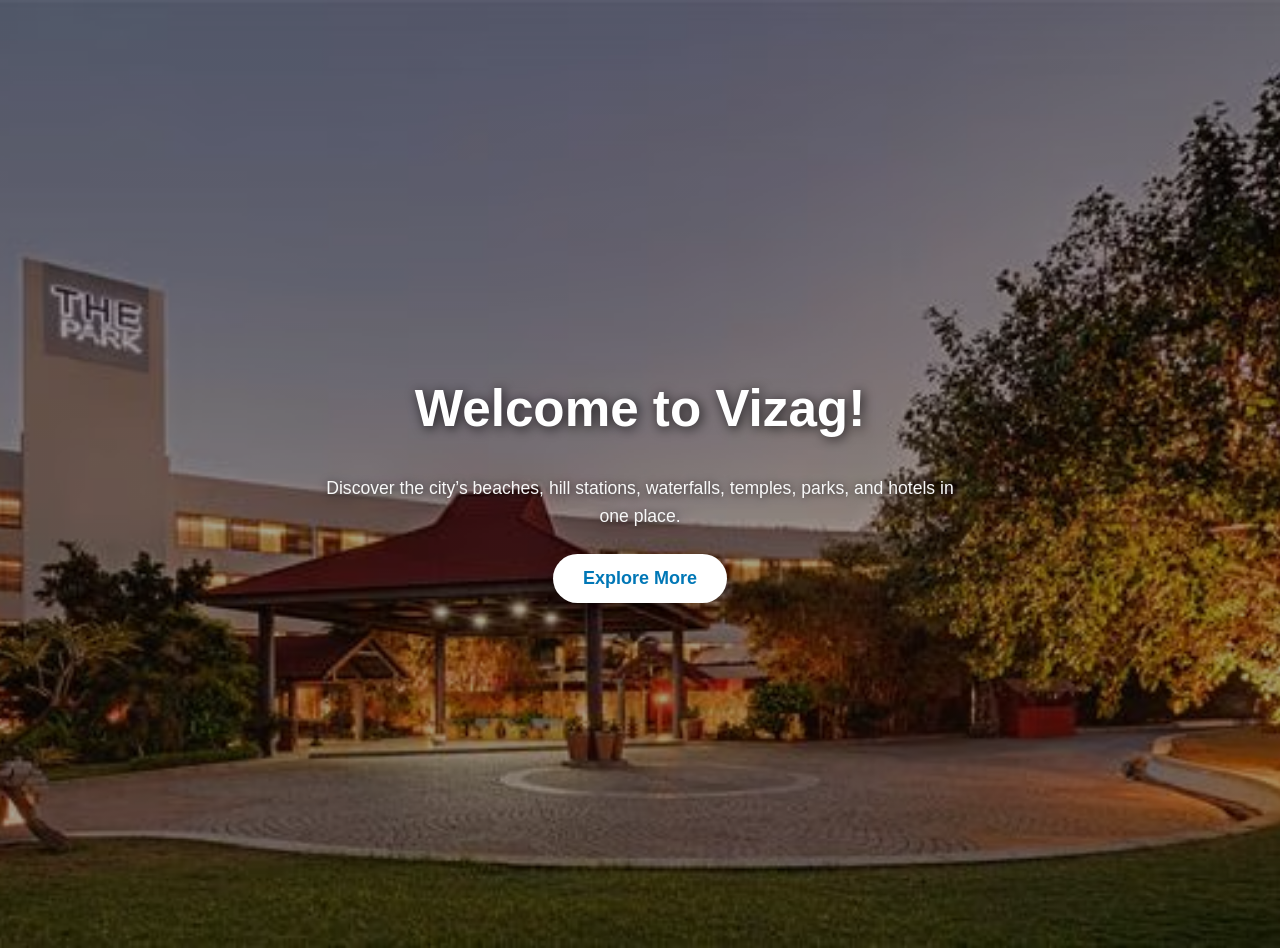
<file: index.html>
<!DOCTYPE html>
<html lang="en">
<head>
    <meta charset="UTF-8" />
    <meta name="viewport" content="width=device-width, initial-scale=1.0" />
    <title>Welcome to Vizag</title>
    <link href="https://cdn.jsdelivr.net/npm/aos@2.3.4/dist/aos.css" rel="stylesheet">
    <style>
        body, html {
            margin: 0;
            padding: 0;
            height: 100%;
            font-family: 'Arial', sans-serif;
        }

        .hero {
            min-height: 100vh;
            background: linear-gradient(rgba(0, 0, 0, 0.35), rgba(0, 0, 0, 0.35)), url('images/park.avif');
            background-size: cover;
            background-position: center;
            display: flex;
            flex-direction: column;
            justify-content: center;
            align-items: center;
            text-align: center;
            padding: 24px;
        }

        .hero h1 {
            font-size: clamp(2.2rem, 4vw, 3.8rem);
            margin-bottom: 18px;
            color: #ffffff;
            text-shadow: 2px 2px 12px rgba(0, 0, 0, 0.75);
        }

        .hero p {
            max-width: 650px;
            color: #f8f8f8;
            font-size: 1.1rem;
            line-height: 1.6;
            margin-bottom: 24px;
            text-shadow: 1px 1px 8px rgba(0, 0, 0, 0.7);
        }

        .explore-btn {
            padding: 14px 30px;
            background-color: #ffffff;
            color: #0077b6;
            font-size: 18px;
            font-weight: bold;
            border: none;
            border-radius: 999px;
            cursor: pointer;
            box-shadow: 0 8px 20px rgba(0, 0, 0, 0.3);
            transition: all 0.3s ease;
            text-decoration: none;
        }

        .explore-btn:hover {
            background-color: #0077b6;
            color: #ffffff;
            transform: translateY(-2px);
        }
    </style>
</head>
<body>
    <div class="hero">
        <h1 data-aos="fade-down">Welcome to Vizag!</h1>
        <p data-aos="fade-up" data-aos-delay="150">Discover the city’s beaches, hill stations, waterfalls, temples, parks, and hotels in one place.</p>
        <a href="home.html" data-aos="zoom-in" data-aos-delay="300" class="explore-btn">Explore More</a>
    </div>

    <script src="https://cdn.jsdelivr.net/npm/aos@2.3.4/dist/aos.js"></script>
    <script>
        AOS.init({ duration: 1200, once: true });
    </script>
    <script>
        // Replace broken images with a local fallback
        document.addEventListener('DOMContentLoaded', function () {
            document.querySelectorAll('img').forEach(function(img){
                img.addEventListener('error', function(){
                    if (this.src && !this.dataset.fallbackApplied) {
                        this.dataset.fallbackApplied = '1';
                        this.src = 'images/budhil.avif';
                    }
                });
            });
        });
    </script>
</body>
</html>
</file>
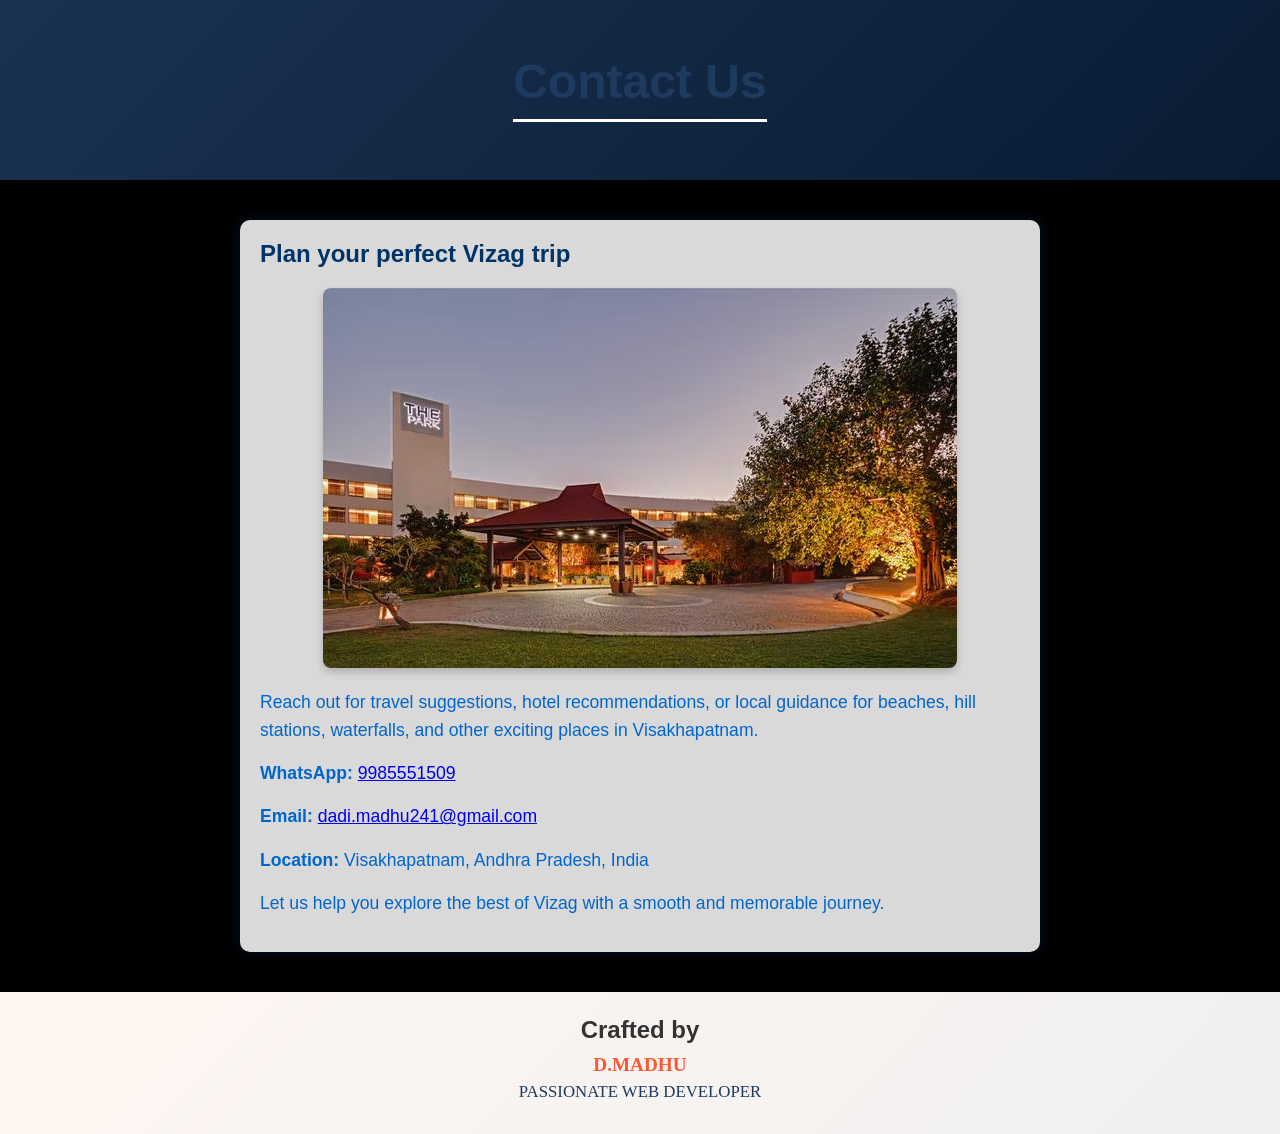
<file: contact.html>
<!DOCTYPE html>
<html lang="en">
<head>
    <meta charset="UTF-8" />
    <meta name="viewport" content="width=device-width, initial-scale=1" />
    <title>Contact Us - Vizag Tourism</title>
    <link rel="stylesheet" href="style.css" />
</head>
<body>
    <header>
        <h1>Contact Us</h1>
    </header>
    <main>
        <section class="contact-content">
            <h2>Plan your perfect Vizag trip</h2>
            <img src="images/park.avif" alt="Vizag coastline" class="contact-image" />
            <p>
                Reach out for travel suggestions, hotel recommendations, or local guidance for beaches, hill stations,
                waterfalls, and other exciting places in Visakhapatnam.
            </p>
            <p>
                <strong>WhatsApp:</strong> <a href="https://wa.me/9985551509">9985551509</a>
            </p>
            <p>
                <strong>Email:</strong> <a href="mailto:dadi.madhu241@gmail.com">dadi.madhu241@gmail.com</a>
            </p>
            <p>
                <strong>Location:</strong> Visakhapatnam, Andhra Pradesh, India
            </p>
            <p>
                Let us help you explore the best of Vizag with a smooth and memorable journey.
            </p>
        </section>
    </main>
    <footer>
        <p class="footer-title">Crafted by</p>
        <div class="single-developer">
            <strong>D.MADHU</strong>
            <span>PASSIONATE WEB DEVELOPER</span>
        </div>
    </footer>
</body>
</html>
</file>
<file: style.css>
/* General Reset */
* {
    margin: 0;
    padding: 0;
    box-sizing: border-box;
}

html {
    background: #000;
}

body {
    background: transparent;
    font-family: Arial, sans-serif;
    text-align: center;
    color: #ff5733;
    min-height: 100vh;
    margin: 0;
}

#background-video {
    position: fixed;
    inset: 0;
    width: 100vw;
    height: 100vh;
    z-index: -1;
    object-fit: cover;
    pointer-events: none;
}

#background-video::cue {
    background: transparent;
}

header {
    background: rgba(11, 32, 60, 0.75);
    color: white;
    padding: 24px 20px 28px;
    display: flex;
    flex-direction: column;
    align-items: center;
    position: relative;
    text-align: center;
    animation: slideDown 1s ease forwards;
}

header {
    background: linear-gradient(135deg, rgba(30, 58, 95, 0.86), rgba(11, 32, 60, 0.85));
    color: white;
    padding: 24px 20px 28px;
    display: flex;
    flex-direction: column;
    align-items: center;
    position: relative;
    text-align: center;
    animation: slideDown 1s ease forwards;
}

/* Style for top image/banner */
.top-banner {
    width: 100%;
    height: 240px;
    object-fit: cover;
    display: block;
}

/* Logo image */
.logo {
    position: absolute;
    bottom: 24px;
    left: 20px;
    height: 120px;
    width: 120px;
    border-radius: 50%;
    object-fit: contain;
    background-color: white;
    padding: 10px;
    box-shadow: 0 6px 18px rgba(0, 0, 0, 0.25);
}

/* Place-box images */
.place-box img {
    width: 320px;
    height: 200px;
    object-fit: cover;
    border-radius: 8px;
    transition: transform 0.5s ease;
    animation: float 6s ease-in-out infinite;
}

.place-box img:hover {
    transform: scale(1.1) rotate(-2deg);
}

/* Text styles */
.welcome-note {
    font-weight: bold;
    font-size: 2.5rem;
    animation: fadeSlideIn 2s ease forwards, colorPulse 5s ease infinite;
}

.about-city {
    font-size: 1.1rem;
    color: #ff5733;
    animation: fadeSlideIn 2.5s ease forwards;
}

nav {
    background: #ff5733;
    padding: 12px 15px;
    display: flex;
    justify-content: center;
    gap: 18px;
    flex-wrap: wrap;
    box-shadow: none;
    animation: slideUp 1s ease forwards;
}

nav a {
    color: white;
    text-decoration: none;
    font-weight: bold;
    font-size: 1.1rem;
    transition: color 0.3s ease, transform 0.3s ease;
}

nav a:hover {
    color: #fffacd;
    transform: scale(1.2);
    text-shadow: 0 0 8px #fffacd;
}

/* Main Content */
.main {
    padding: 20px;
}

/* Section Titles */
.section-title {
    font-size: 28px;
    font-weight: bold;
    color: #ff5733;
    margin-top: 30px;
    padding: 10px;
    border-bottom: 4px solid #ff8d1a;
    display: inline-block;
    font-family: 'Georgia', serif;
    animation: fadeInUp 1.5s ease forwards;
}

/* Cards for Places */
.place-container {
    display: flex;
    justify-content: center;
    flex-wrap: wrap;
    gap: 30px;
    padding: 20px;
}

.place-box {
    background-color: white;
    box-shadow: 0 4px 8px rgba(0, 0, 0, 0.2);
    border-radius: 8px;
    width: 340px;
    padding: 15px;
    opacity: 0;
    transform: translateY(20px);
    animation: fadeInUp 1s ease forwards, float 4s ease-in-out infinite;
    animation-delay: var(--delay);
    transition: transform 0.3s ease, box-shadow 0.3s ease;
}

.place-box:hover {
    transform: scale(1.05);
    box-shadow: 0 8px 16px rgba(0, 0, 0, 0.3);
}

.explore-btn {
    display: inline-block;
    margin-top: 10px;
    padding: 8px 15px;
    background-color: #ff5733;
    color: white;
    text-decoration: none;
    border-radius: 5px;
    font-weight: bold;
    transition: background-color 0.3s ease, transform 0.3s ease;
    box-shadow: 0 4px 10px rgba(255, 87, 51, 0.6);
}

.explore-btn:hover {
    background-color: #e04e2a;
    transform: scale(1.1);
    box-shadow: 0 6px 14px rgba(255, 141, 26, 0.8);
}

.hotel-tabs {
    text-align: center;
    margin: 20px 0;
}

.tab-btn {
    padding: 10px 20px;
    margin: 0 10px;
    border: none;
    background-color: #1e3a8a;
    color: white;
    font-weight: bold;
    cursor: pointer;
    border-radius: 8px;
    transition: background-color 0.3s;
}

.tab-btn:hover,
.tab-btn.active {
    background-color: #3b82f6;
}

.hotel-section {
    display: none;
}

.hotel-section.active {
    display: block;
}

.place-box button {
    margin-top: 10px;
    padding: 8px 16px;
    background-color: #007BFF;
    color: white;
    border: none;
    border-radius: 8px;
    cursor: pointer;
    transition: background-color 0.3s ease, transform 0.2s ease;
    font-size: 14px;
}

.place-box button:hover {
    background-color: #0056b3;
    transform: scale(1.05);
}

.place-box a {
    text-decoration: none;
}

/* Footer */
footer {
    font-family: Georgia, serif;
    font-size: 16px;
    color: #ff5733;
    padding: 24px 20px 32px;
    background: linear-gradient(135deg, #fff7f2, #f0f0f0);
    animation: fadeIn 2s ease forwards;
    animation-delay: 3s;
    overflow: hidden;
    position: relative;
}

.single-developer {
    display: flex;
    flex-direction: column;
    align-items: center;
    gap: 6px;
    font-size: 1.05rem;
    color: #1e3a5f;
}

.single-developer strong {
    font-size: 1.2rem;
    color: #ff5733;
}

/* Contact Page Styles */
.contact-content {
    color: #004080;
    /* Dark blue font color */
    max-width: 800px;
    margin: 40px auto;
    text-align: left;
    font-family: 'Arial', sans-serif;
    padding: 20px;
    background-color: rgba(255, 255, 255, 0.85);
    border-radius: 10px;
    box-shadow: 0 0 15px rgba(0, 64, 128, 0.3);
    animation: colorPulseContact 6s ease-in-out infinite;
}

header h1 {
    font-size: 3rem;
    font-weight: 700;
    color: #1E3A5F;
    /* Changed color to deep royal blue */
    text-align: center;
    margin: 30px 0;
    padding-bottom: 10px;
    border-bottom: 3px solid white;
    /* Changed border to white for better visibility */
    cursor: pointer;
    transition: color 0.4s ease, transform 0.4s ease;
    animation: fadeInUp 2s ease forwards;
}

header h1:hover {
    color: #3A5F8A;
    /* Lighter blue on hover */
    transform: scale(1.1);
    text-shadow: 0 0 10px #3A5F8A;
}

.contact-content h2,
.contact-content h3 {
    color: #003366;
    margin-bottom: 15px;
    animation: fadeInUp 2s ease forwards;
}

.contact-content p {
    font-size: 1.1rem;
    line-height: 1.6;
    margin-bottom: 15px;
    animation: fadeInText 2.5s ease forwards;
    color: #0066cc;
}

.contact-image {
    display: block;
    max-width: 100%;
    height: auto;
    margin: 20px auto;
    border-radius: 8px;
    box-shadow: 0 4px 8px rgba(0, 0, 0, 0.2);
    transition: transform 0.3s ease, box-shadow 0.3s ease;
}

.contact-image:hover {
    transform: scale(1.05) rotate(2deg);
    box-shadow: 0 8px 16px rgba(0, 0, 0, 0.4);
}

.placement-images {
    display: flex;
    justify-content: center;
    gap: 20px;
    flex-wrap: wrap;
    margin-top: 20px;
}

/* Animations for contact page */
@keyframes colorPulseContact {

    0%,
    100% {
        background-color: rgba(255, 255, 255, 0.85);
        color: #004080;
    }

    50% {
        background-color: rgba(255, 223, 186, 0.85);
        color: #cc6600;
    }
}

.contact-content h1,
.contact-content h2 {
    color: #003366;
    margin-bottom: 15px;
}

.contact-content p {
    font-size: 1.1rem;
    line-height: 1.6;
    margin-bottom: 15px;
}

.contact-image {
    display: block;
    max-width: 100%;
    height: auto;
    margin: 20px auto;
    border-radius: 8px;
    box-shadow: 0 4px 8px rgba(0, 0, 0, 0.2);
}

.footer-title {
    font-family: 'Segoe UI', Tahoma, Geneva, Verdana, sans-serif;
    font-size: 1.5rem;
    font-weight: 600;
    color: #333;
    margin-bottom: 10px;
    text-align: center;
}

.card-actions {
    margin-top: 10px;
}

.scrolling-names {
    display: flex;
    justify-content: center;
    flex-wrap: wrap;
    gap: 15px;
    font-weight: bold;
    white-space: normal;
}

.name-link {
    font-family: 'Arial', sans-serif;
    font-size: 1rem;
    color: #555;
    display: flex;
    align-items: center;
    gap: 15px;
    margin: 6px 10px;
}

.name-link a {
    color: #0A66C2;
    text-decoration: none;
}

.name-link a:hover {
    text-decoration: underline;
}

.linkedin-icon {
    cursor: pointer;
    display: inline-flex;
    vertical-align: middle;
    font-size: 1.2em;
    color: #0A66C2;
    /* LinkedIn blue */
}

@keyframes scroll-left {
    0% {
        transform: translateX(100%);
    }
    100% {
        transform: translateX(-100%);
    }
}

/* Animations */
@keyframes fadeSlideIn {
    from {
        opacity: 0;
        transform: translateY(20px);
    }
    to {
        opacity: 1;
        transform: translateY(0);
    }
}

@keyframes fadeIn {
    from {
        opacity: 0;
    }
    to {
        opacity: 1;
    }
}

@keyframes fadeInUp {
    from {
        opacity: 0;
        transform: translateY(20px);
    }
    to {
        opacity: 1;
        transform: translateY(0);
    }
}

@keyframes fadeInText {
    from {
        opacity: 0;
        transform: translateY(10px);
    }
    to {
        opacity: 1;
        transform: translateY(0);
    }
}

@keyframes slideDown {
    from {
        opacity: 0;
        transform: translateY(-30px);
    }
    to {
        opacity: 1;
        transform: translateY(0);
    }
}

@keyframes slideUp {
    from {
        opacity: 0;
        transform: translateY(30px);
    }
    to {
        opacity: 1;
        transform: translateY(0);
    }
}

@keyframes pulse {
    0%, 100% {
        transform: scale(1);
        filter: brightness(1);
    }
    50% {
        transform: scale(1.05);
        filter: brightness(1.1);
    }
}

@keyframes float {
    0%, 100% {
        transform: translateY(0);
    }
    50% {
        transform: translateY(-10px);
    }
}

@keyframes colorPulse {
    0%, 100% {
        color: #ff5733;
        text-shadow: 0 0 5px #ff5733;
    }
    50% {
        color: #ff8d1a;
        text-shadow: 0 0 10px #ff8d1a;
    }
}
</file>
